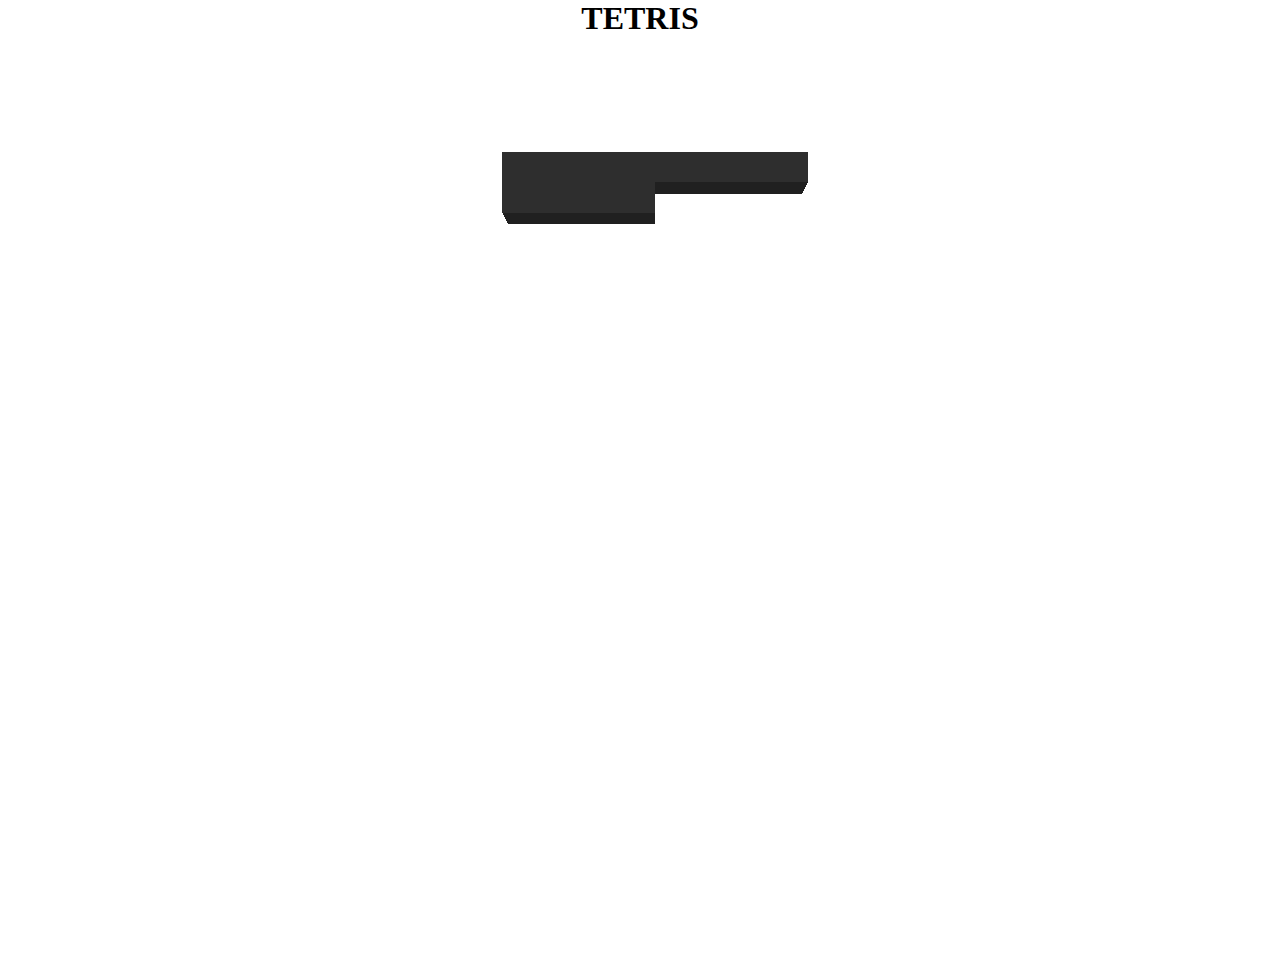
<file: Tetris-HB_web/index.html>
<html>
<head>
  <meta charset="UTF-8">
  <script language="javascript" type="text/javascript" src="libraries/p5.js"></script>

 <script language="javascript" src="libraries/p5.dom.js"></script>
 <script language="javascript" src="libraries/p5.sound.js"></script>
 <script language="javascript" type="text/javascript" src="piece.js"></script>
 <script language="javascript" type="text/javascript" src="quadraditu.js"></script>
 <script language="javascript" type="text/javascript" src="sketch.js"></script>
  <!-- this line removes any default padding and style. you might only need one of these values set. -->
  <style> body {padding: 0; margin: 0;} </style>
</head>

<body>
    <h1 style="text-align: center;">TETRIS</h1>
    <div id="container" style="text-align: center;"></div>
</body>
</html>
</file>
